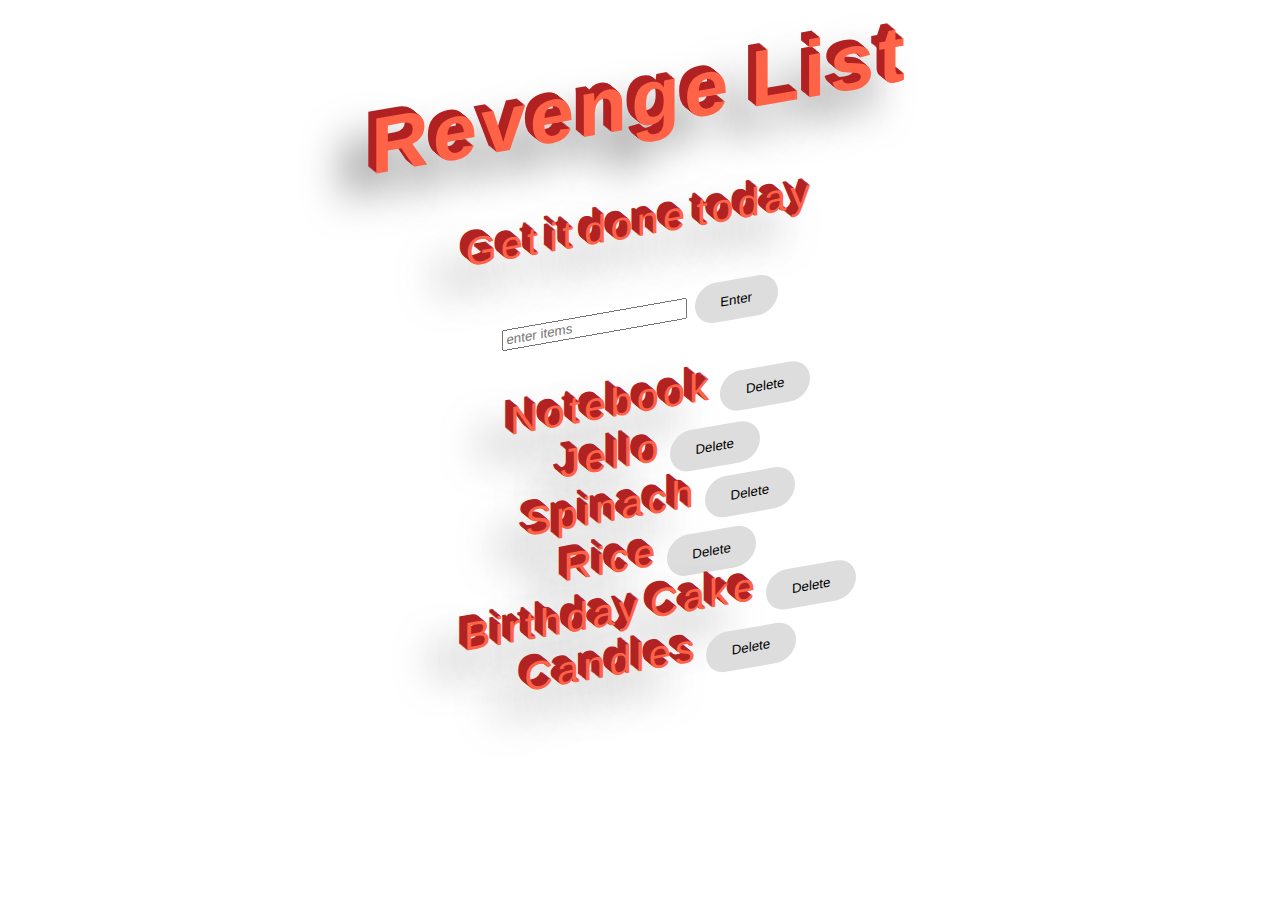
<file: index1.html>
<!DOCTYPE html>
<html>

<head>
    <title>Javascript + DOM</title>
    <link rel="stylesheet" type="text/css" href="style1.css">
</head>

<body class="coolTitle">
    <h1>Revenge List</h1>
    <p id="first">Get it done today</p>
    <input id="userinput" type="text" placeholder="enter items">
    <button class="btn-primary" id="enter">Enter</button>
    <ul>
        <li class="bold red" random="23">Notebook <button class="delete btn-primary">Delete</button></li>
        <li>Jello <button class="delete btn-primary">Delete</button></li>
        <li>Spinach <button class="delete btn-primary">Delete</button></li>
        <li>Rice <button class="delete btn-primary">Delete</button></li>
        <li>Birthday Cake <button class="delete btn-primary">Delete</button></li>
        <li>Candles <button class="delete btn-primary">Delete</button></li>
    </ul>
    <script type="text/javascript" src="script1.js"></script>
</body>

</html>
</file>
<file: style1.css>
.coolTitle {
    text-align: center;
    font-family: 'Oswald', Helvetica, sans-serif;
    font-size: 40px;
    transform: skewY(-10deg);
    letter-spacing: 4px;
    word-spacing: -8px;
    color: tomato;
    text-shadow:
        -1px -1px 0 firebrick,
        -2px -2px 0 firebrick,
        -3px -3px 0 firebrick,
        -4px -4px 0 firebrick,
        -5px -5px 0 firebrick,
        -6px -6px 0 firebrick,
        -7px -7px 0 firebrick,
        -8px -8px 0 firebrick,
        -30px 20px 40px dimgrey;
}

ul {
  list-style: none;
}

.btn-primary {
  border-radius: 2rem;
  background: #ddd;
  border: #ddd;
  padding: 0.8rem 1.6rem;
}

.btn-primary:hover {
  background: #ccc;
  border: #ccc;
  transform: scale(1.1);
  transition: 1s;
  cursor: pointer;
}

.done {
    text-decoration: line-through;
}
</file>
